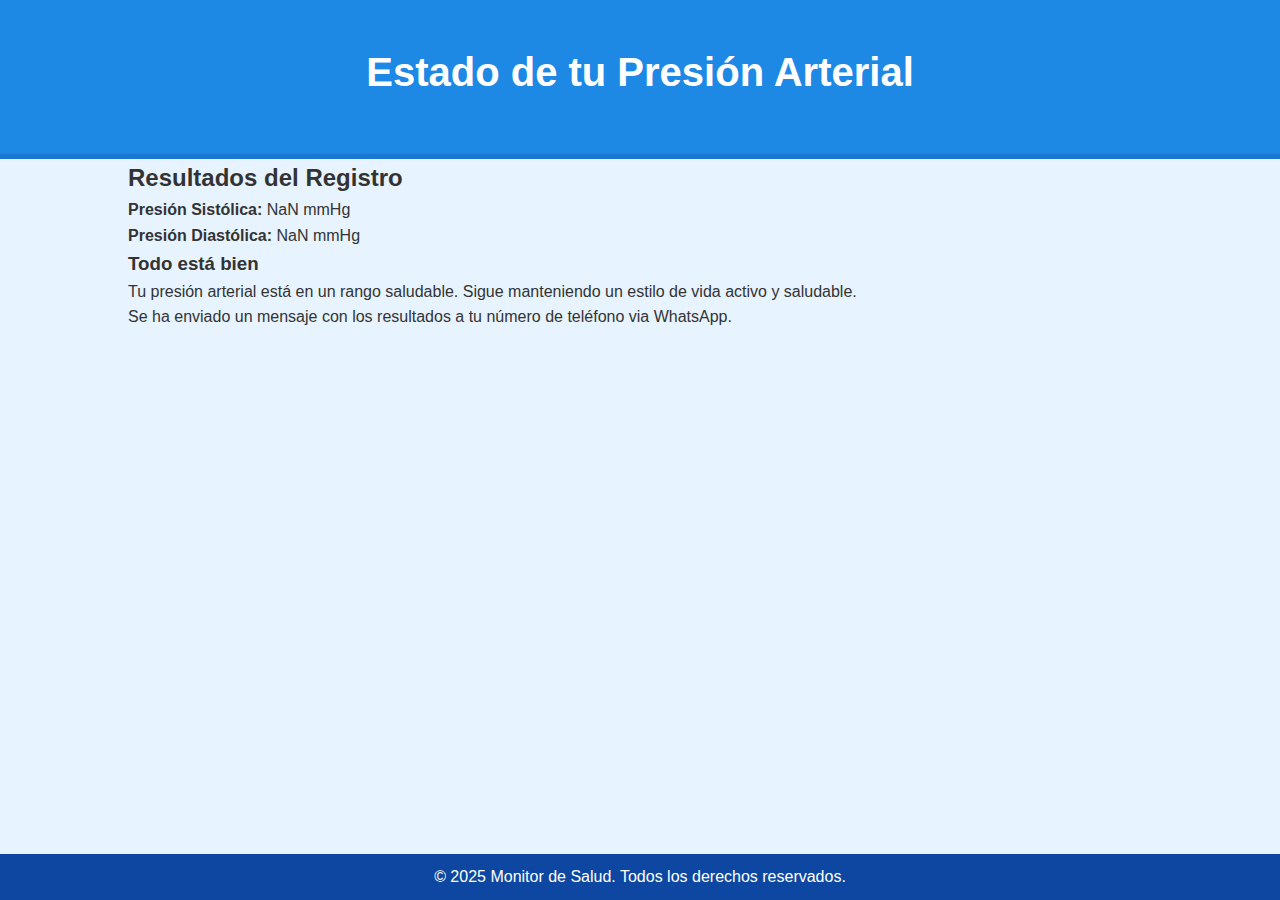
<file: resultado.html>
<!DOCTYPE html>
<html lang="es">
<head>
    <meta charset="UTF-8">
    <meta name="viewport" content="width=device-width, initial-scale=1.0">
    <title>Resultado de Presión Arterial</title>
    <link rel="stylesheet" href="styles.css">
</head>
<body>
    <header>
        <div class="container">
            <h1>Estado de tu Presión Arterial</h1>
        </div>
    </header>

    <main>
        <div class="container">
            <section id="result-section">
                <h2>Resultados del Registro</h2>
                <div id="presion-result"></div>
                <div id="message-result"></div>
            </section>
            <section>
                <p>Se ha enviado un mensaje con los resultados a tu número de teléfono via WhatsApp.</p>
            </section>
        </div>
    </main>

    <footer>
        <p>&copy; 2025 Monitor de Salud. Todos los derechos reservados.</p>
    </footer>

    <script>
        // Obtener los parámetros de la URL
        const urlParams = new URLSearchParams(window.location.search);
        const systolic = parseInt(urlParams.get('systolic'));
        const diastolic = parseInt(urlParams.get('diastolic'));
        const phone = urlParams.get('phone');

        const presionResult = document.getElementById("presion-result");
        const messageResult = document.getElementById("message-result");

        // Mostrar los resultados de la presión arterial
        presionResult.innerHTML = `
            <p><strong>Presión Sistólica:</strong> ${systolic} mmHg</p>
            <p><strong>Presión Diastólica:</strong> ${diastolic} mmHg</p>
        `;

        // Lógica para determinar el estado de la presión arterial
        if (systolic > 129 || diastolic > 85) {
            messageResult.innerHTML = `
                <h3>¡Alerta!</h3>
                <p>Tu presión arterial está en un estado alto. Es importante que consultes a un médico para tomar medidas.</p>
                <p>Una presión sistólica superior a 129 mmHg o una presión diastólica superior a 85 mmHg es un indicativo de que puedes estar en riesgo de hipertensión. Toma medidas para controlar tu salud cardiovascular.</p>
            `;
        } else {
            messageResult.innerHTML = `
                <h3>Todo está bien</h3>
                <p>Tu presión arterial está en un rango saludable. Sigue manteniendo un estilo de vida activo y saludable.</p>
            `;
        }
    </script>
</body>
</html>
</file>
<file: styles.css>
/* Estilos Generales */
* {
    margin: 0;
    padding: 0;
    box-sizing: border-box;
}

body {
    font-family: 'Arial', sans-serif;
    background-color: #e7f3ff;
    color: #333;
    line-height: 1.6;
}

.container {
    width: 80%;
    max-width: 1100px;
    margin: 0 auto;
}

header {
    background-color: #1e88e5;
    color: white;
    padding: 40px 0;
    text-align: center;
    border-bottom: 5px solid #1976d2;
}

header h1 {
    font-size: 2.5rem;
    margin-bottom: 10px;
}

header p {
    font-size: 1.2rem;
}

/* Sección de Introducción */
.intro-section {
    background-color: white;
    padding: 30px;
    border-radius: 10px;
    box-shadow: 0 6px 15px rgba(0, 0, 0, 0.1);
    margin-top: 30px;
}

.intro-section h2 {
    font-size: 1.8rem;
    margin-bottom: 20px;
    text-align: center;
    color: #1e88e5;
}

.intro-section p {
    font-size: 1.1rem;
    margin-bottom: 15px;
    text-align: center;
}

/* Imagen de la Introducción */
.intro-img {
    width: 100%;
    max-width: 500px;
    display: block;
    margin: 20px auto;
    border-radius: 10px;
}

/* Sección informativa sobre la presión arterial */
.info-section {
    background-color: white;
    padding: 30px;
    border-radius: 10px;
    box-shadow: 0 6px 15px rgba(0, 0, 0, 0.1);
    margin-top: 30px;
}

.info-section h2 {
    font-size: 1.8rem;
    margin-bottom: 20px;
    text-align: center;
    color: #1e88e5;
}

.info-section p {
    font-size: 1.1rem;
    margin-bottom: 15px;
}

.info-section ul {
    margin-left: 20px;
    font-size: 1.1rem;
}

/* Imagen informativa */
.info-img {
    width: 100%;
    max-width: 500px;
    display: block;
    margin: 20px auto;
    border-radius: 10px;
}

/* Formulario */
.form-container {
    background-color: white;
    padding: 30px;
    border-radius: 10px;
    box-shadow: 0 6px 15px rgba(0, 0, 0, 0.1);
    margin-top: 30px;
}

.form-container h2 {
    font-size: 1.8rem;
    margin-bottom: 20px;
    text-align: center;
    color: #1e88e5;
}

.form-group {
    margin-bottom: 20px;
}

label {
    font-size: 1rem;
    color: #555;
    display: block;
    margin-bottom: 8px;
}

input {
    width: 100%;
    padding: 12px;
    font-size: 1rem;
    border: 1px solid #ccc;
    border-radius: 5px;
    box-sizing: border-box;
}

input:focus {
    outline: none;
    border-color: #1e88e5;
    box-shadow: 0 0 8px rgba(30, 136, 229, 0.4);
}

button.btn {
    width: 100%;
    padding: 12px;
    background-color: #1e88e5;
    color: white;
    border: none;
    border-radius: 5px;
    font-size: 1.1rem;
    cursor: pointer;
    transition: background-color 0.3s ease;
}

button.btn:hover {
    background-color: #1976d2;
}

/* Mensaje pequeño debajo del campo de teléfono */
small {
    font-size: 0.9rem;
    color: #777;
    display: block;
    margin-top: 5px;
}

/* Resultados */
.result-container {
    margin-top: 40px;
}

.result-box {
    background-color: white;
    padding: 20px;
    border-radius: 10px;
    box-shadow: 0 6px 15px rgba(0, 0, 0, 0.1);
    display: none;
}

.result-container h2 {
    font-size: 1.8rem;
    text-align: center;
    margin-bottom: 20px;
    color: #1e88e5;
}

footer {
    background-color: #0d47a1;
    color: white;
    text-align: center;
    padding: 10px;
    margin-top: 40px;
    position: fixed;
    bottom: 0;
    width: 100%;
}

/* Estilos Responsivos */
@media (max-width: 768px) {
    .container {
        width: 90%;
    }

    header h1 {
        font-size: 2rem;
    }

    header p {
        font-size: 1rem;
    }

    .form-container {
        padding: 20px;
    }

    .form-container h2 {
        font-size: 1.5rem;
    }

    button.btn {
        font-size: 1rem;
    }
}
</file>
